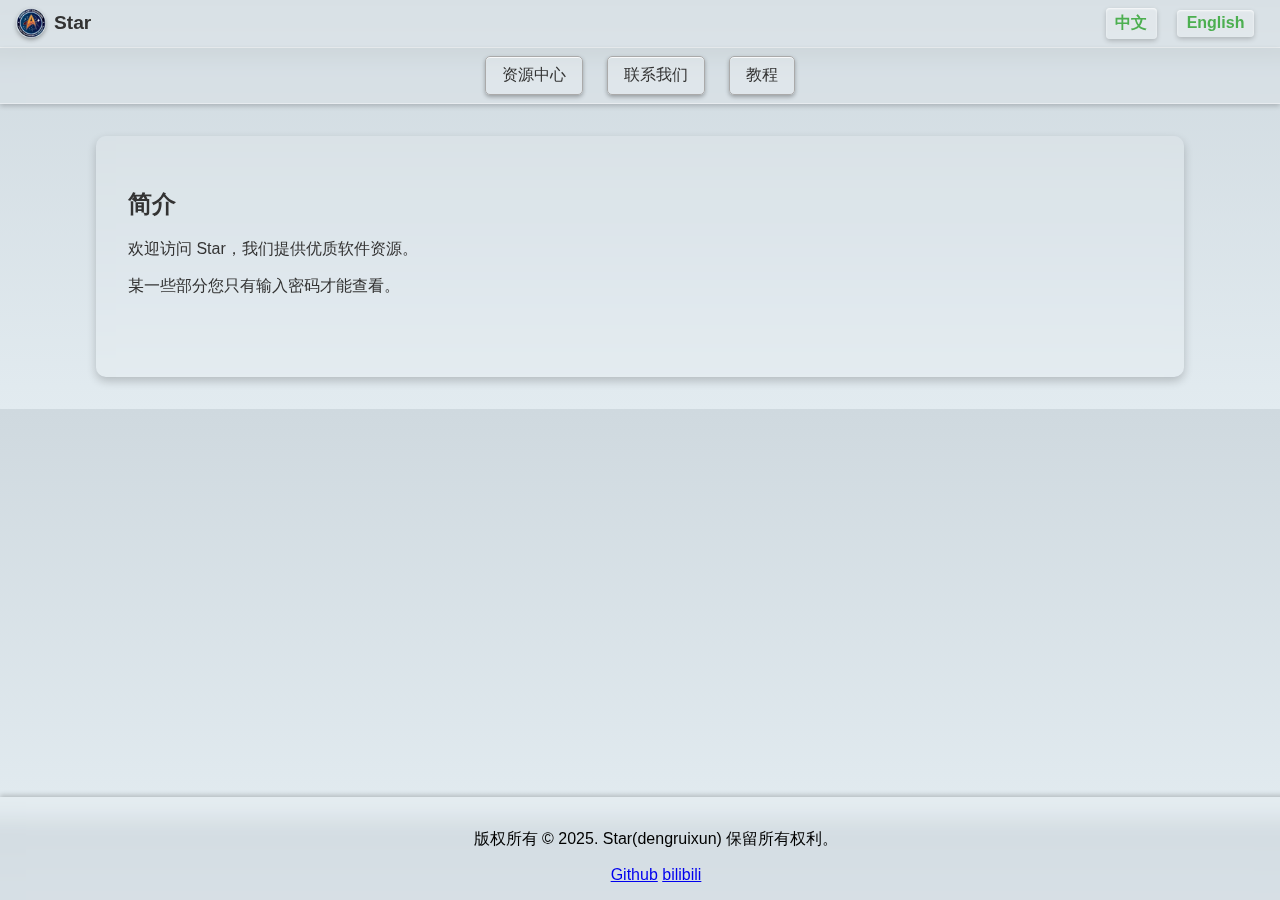
<file: index.html>
<!DOCTYPE html>
<html lang="en">
<head>
    <meta charset="UTF-8">
    <meta name="viewport" content="width=device-width, initial-scale=1.0">
    <title>Star</title>
    <link rel="stylesheet" href="./style.css">
    <script src="./script.js"></script>
</head>
<body>
    <header>
        <!-- Logo -->
        <a href="index.html" class="logo">
            <img src="background-removed.png" alt="Star Icon">
            <span>Star</span>
        </a>
        <!-- Language Switch -->
        <div class="language-switch">
            <a href="javascript:void(0)" onclick="switchLanguage('')">中文</a>
            <a href="javascript:void(0)" onclick="switchLanguage('lang-en')">English</a>
        </div>
    </header>
    <nav>
        <button onclick="navigateTo('Resource-Center.html')">
            <span class="cn">资源中心</span>
            <span class="en hidden">Resource Center</span>
        </button>
        <button onclick="navigateTo('Contact.html')">
            <span class="cn">联系我们</span>
            <span class="en hidden">Contact Us</span>
        </button>
        <button onclick="navigateTo('Tutorials.html')">
            <span class="cn">教程</span>
            <span class="en hidden">Tutorials</span>
        </button>
    </nav>
    <main>
        <section id="section1">
            <h2 class="cn">简介</h2>
            <h2 class="en hidden">Introduction</h2>
            <p class="cn">欢迎访问 Star，我们提供优质软件资源。</p>
            <p class="en hidden">Welcome to Star, where we provide high-quality software resources.</p>
            <p class="cn">某一些部分您只有输入密码才能查看。</p>
            <p class="en hidden">Some sections can only be viewed after entering a password.</p>
            </section>
    </main>
    <footer>
        <p class="cn">版权所有 &copy; 2025. Star(dengruixun) 保留所有权利。</p>
        <p class="en hidden">Copyright &copy; 2025. Star(dengruixun). All rights reserved.</p>
        <a href="https://github.com/xigou1834/Star-V1.0">Github</a>
        <a href="https://space.bilibili.com/3546717129542342">bilibili</a>
    </footer>
</body>
</html>
</file>
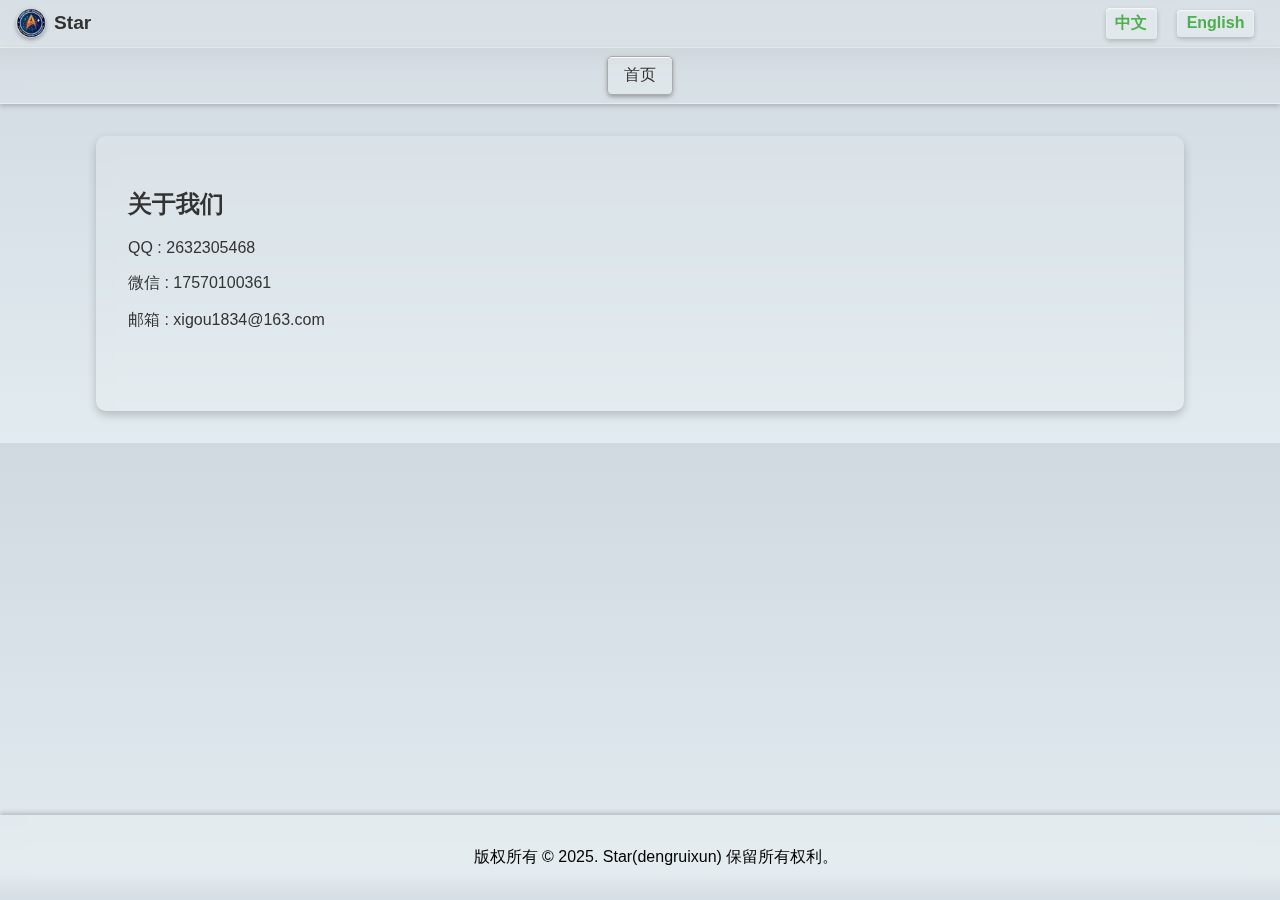
<file: Contact.html>
<!DOCTYPE html>
<html lang="en">
<head>
    <meta charset="UTF-8">
    <meta name="viewport" content="width=device-width, initial-scale=1.0">
    <title>Star</title>
    <link rel="stylesheet" href="./style.css">
    <script src="./script.js"></script>
</head>
<body>
    <header>
        <!-- Logo -->
        <a href="index.html" class="logo">
            <img src="background-removed.png" alt="Star Icon">
            <span>Star</span>
        </a>
        <!-- Language Switch -->
        <div class="language-switch">
            <a href="javascript:void(0)" onclick="switchLanguage('')">中文</a>
            <a href="javascript:void(0)" onclick="switchLanguage('lang-en')">English</a>
        </div>
    </header>
    <nav>
        <button onclick="navigateTo('index.html')">
            <span class="cn">首页</span>
            <span class="en hidden">Home</span>
        </button>
    </nav>
    <main>
        <section id="section1">
            <h2 class="cn">关于我们</h2>
            <h2 class="en hidden">Introduction</h2>
            <p class="cn">QQ : 2632305468</p>
            <p class="en hidden">QQ : 2632305468</p>
            <p class="cn">微信 : 17570100361</p>
            <p class="en hidden">WeChat : 17570100361</p>
            <p class="cn">邮箱 : xigou1834@163.com<EMAIL></p>
            <p class="en hidden">Email : xigou1834@163.com<EMAIL></p>
        </section>
    </main>
    <footer>
        <p class="cn">版权所有 &copy; 2025. Star(dengruixun) 保留所有权利。</p>
        <p class="en hidden">Copyright &copy; 2025. Star(dengruixun). All rights reserved.</p>
    </footer>
</body>
</html>
</file>
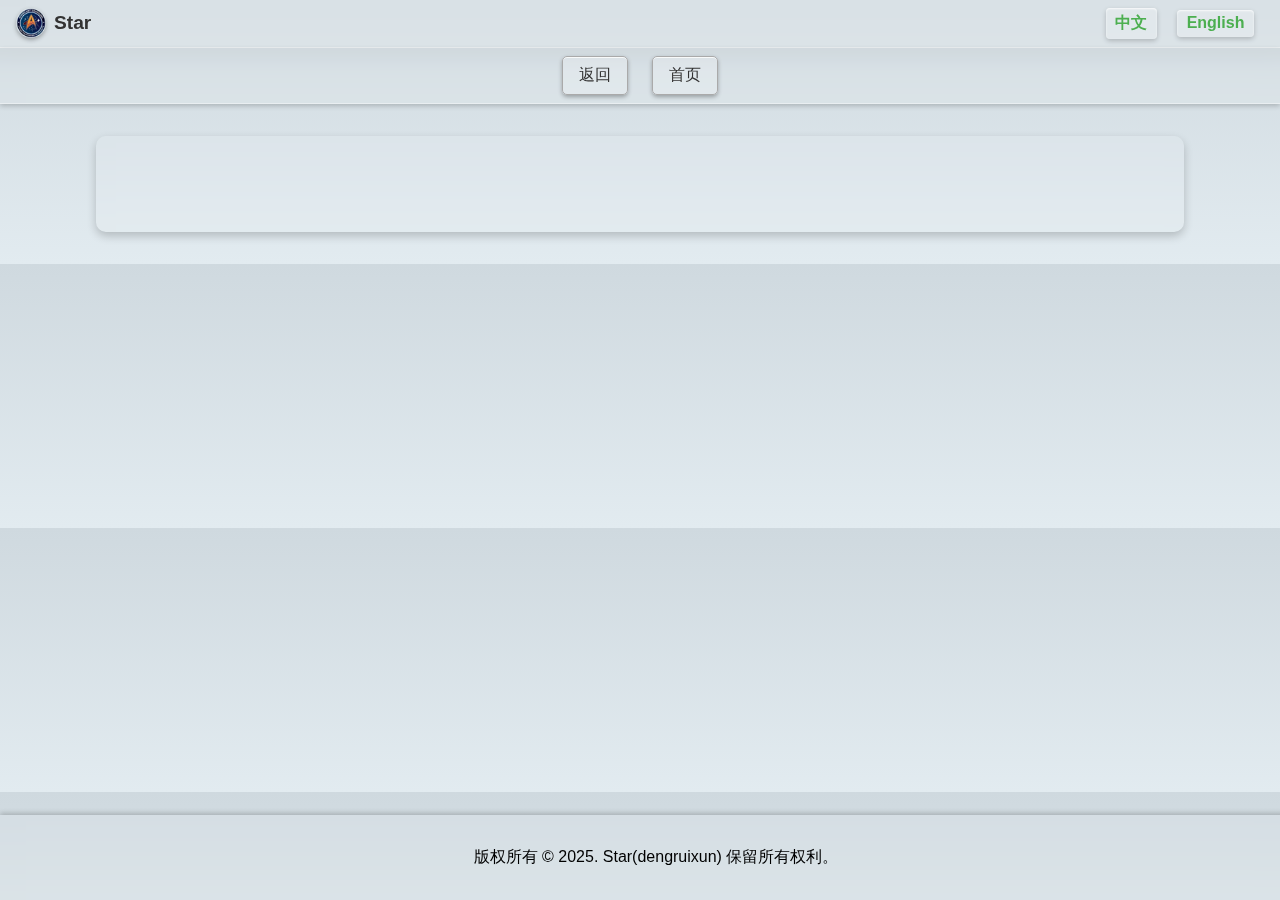
<file: E-books.html>
<!DOCTYPE html>
<html lang="en">
<head>
    <meta charset="UTF-8">
    <meta name="viewport" content="width=device-width, initial-scale=1.0">
    <title>Star</title>
    <link rel="stylesheet" href="./style.css">
    <script src="./script.js"></script>
</head>
<body>
    <header>
        <!-- Logo -->
        <a href="index.html" class="logo">
            <img src="background-removed.png" alt="Star Icon">
            <span>Star</span>
        </a>
        <!-- Language Switch -->
        <div class="language-switch">
            <a href="javascript:void(0)" onclick="switchLanguage('')">中文</a>
            <a href="javascript:void(0)" onclick="switchLanguage('lang-en')">English</a>
        </div>
    </header>
    <nav>
        <button onclick="navigateTo('Resource-Center.html')">
            <span class="cn">返回</span>
            <span class="en hidden">Back</span>
        </button>
        <button onclick="navigateTo('index.html')">
            <span class="cn">首页</span>
            <span class="en hidden">Home</span>
        </button>
    </nav>
    <main>
        <section id="section1">
        </section>
    </main>
    <footer>
        <p class="cn">版权所有 &copy; 2025. Star(dengruixun) 保留所有权利。</p>
        <p class="en hidden">Copyright &copy; 2025. Star(dengruixun). All rights reserved.</p>
    </footer>
</body>
</html>
</file>
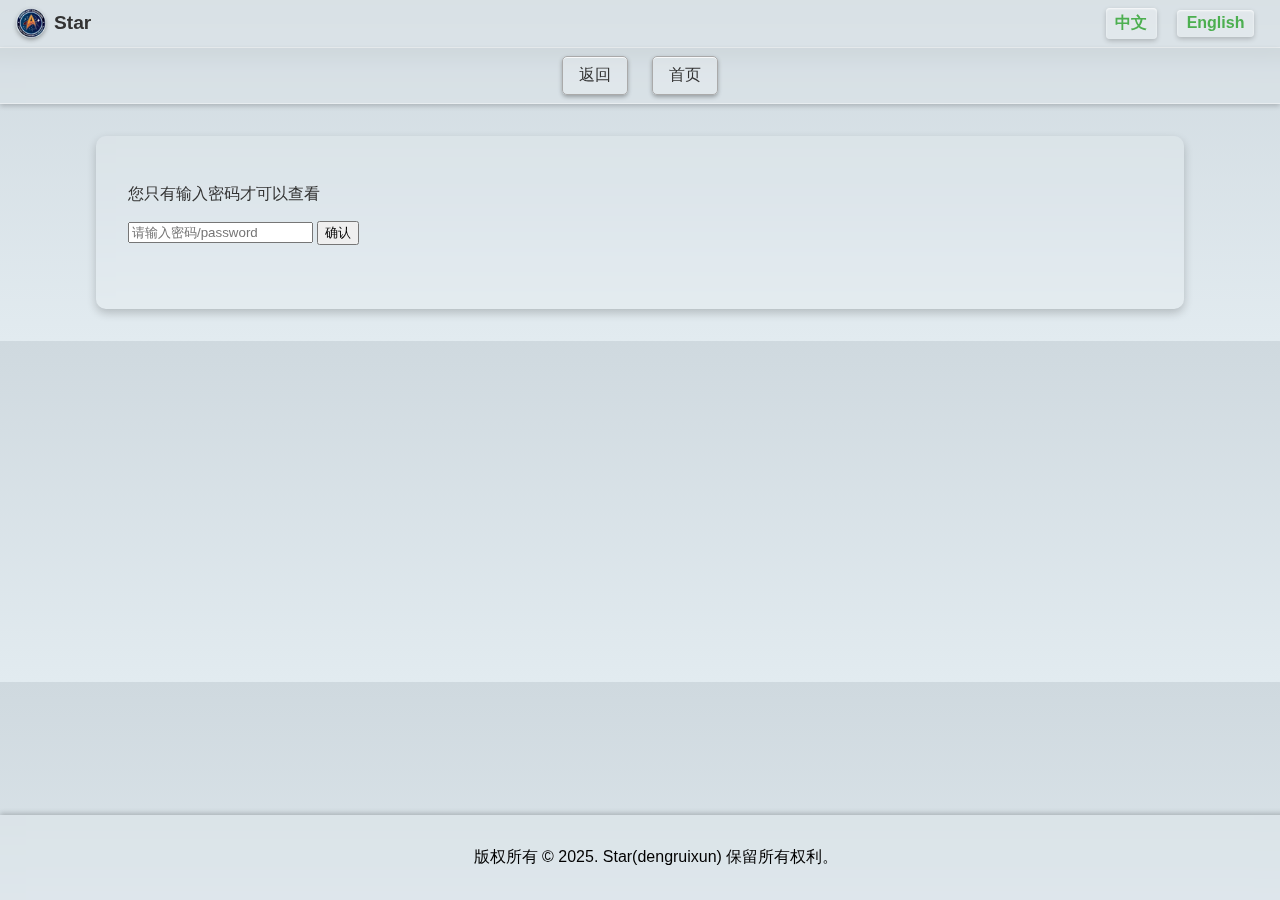
<file: Mac.html>
<!DOCTYPE html>
<html lang="en">
<head>
    <meta charset="UTF-8">
    <meta name="viewport" content="width=device-width, initial-scale=1.0">
    <title>Star</title>
    <link rel="stylesheet" href="./style.css">
    <script src="./script.js"></script>
</head>
<body>
    <header>
        <!-- Logo -->
        <a href="index.html" class="logo">
            <img src="background-removed.png" alt="Star Icon">
            <span>Star</span>
        </a>
        <!-- Language Switch -->
        <div class="language-switch">
            <a href="javascript:void(0)" onclick="switchLanguage('')">中文</a>
            <a href="javascript:void(0)" onclick="switchLanguage('lang-en')">English</a>
        </div>
    </header>
    <nav>
        <button onclick="navigateTo('Resource-Center.html')">
            <span class="cn">返回</span>
            <span class="en hidden">Back</span>
        </button>
        <button onclick="navigateTo('index.html')">
            <span class="cn">首页</span>
            <span class="en hidden">Home</span>
        </button>
    </nav>
    <main>
        <section id="section1">
            <p class="cn">您只有输入密码才可以查看</p>
            <p class="en hidden">You can only view it by entering the password</p>
            <!-- 密码输入框 -->
            <input type="password" id="passwordInput" placeholder="请输入密码/password">
            <button onclick="checkPassword()">
                <span class="cn">确认</span>
                <span class="en hidden">Confirm</span>
            </button>

            <!-- 隐藏的文本 -->
            <div id="hiddenText" style="display: none; margin-top: 10px; padding: 10px; border: 1px solid #ccc;">
                <p class="cn"></p>
                <p class="en hidden"></p>
            </div>
        </section>
    </main>
    <footer>
        <p class="cn">版权所有 &copy; 2025. Star(dengruixun) 保留所有权利。</p>
        <p class="en hidden">Copyright &copy; 2025. Star(dengruixun). All rights reserved.</p>
    </footer>
</body>
</html>
</file>
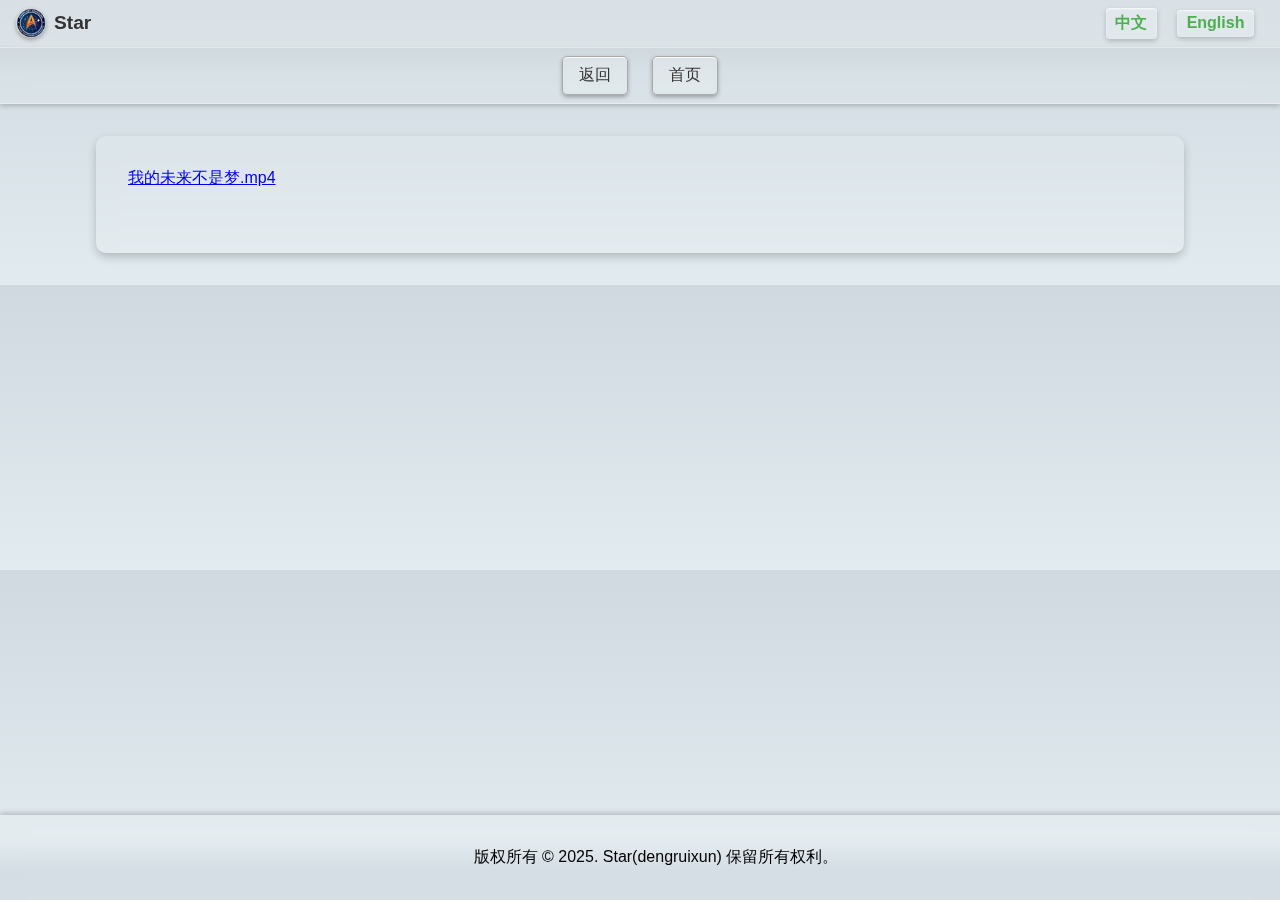
<file: Music.html>
<!DOCTYPE html>
<html lang="en">
<head>
    <meta charset="UTF-8">
    <meta name="viewport" content="width=device-width, initial-scale=1.0">
    <title>Star</title>
    <link rel="stylesheet" href="./style.css">
    <script src="./script.js"></script>
</head>
<body>
    <header>
        <!-- Logo -->
        <a href="index.html" class="logo">
            <img src="background-removed.png" alt="Star Icon">
            <span>Star</span>
        </a>
        <!-- Language Switch -->
        <div class="language-switch">
            <a href="javascript:void(0)" onclick="switchLanguage('')">中文</a>
            <a href="javascript:void(0)" onclick="switchLanguage('lang-en')">English</a>
        </div>
    </header>
    <nav>
        <button onclick="navigateTo('Resource-Center.html')">
            <span class="cn">返回</span>
            <span class="en hidden">Back</span>
        </button>
        <button onclick="navigateTo('index.html')">
            <span class="cn">首页</span>
            <span class="en hidden">Home</span>
        </button>
    </nav>
    <main>
        <section id="section1">
            <a href="D:\音乐\我的未来不是梦.mp4" download>我的未来不是梦.mp4</a>
        </section>
    </main>
    <footer>
        <p class="cn">版权所有 &copy; 2025. Star(dengruixun) 保留所有权利。</p>
        <p class="en hidden">Copyright &copy; 2025. Star(dengruixun). All rights reserved.</p>
    </footer>
</body>
</html>
</file>
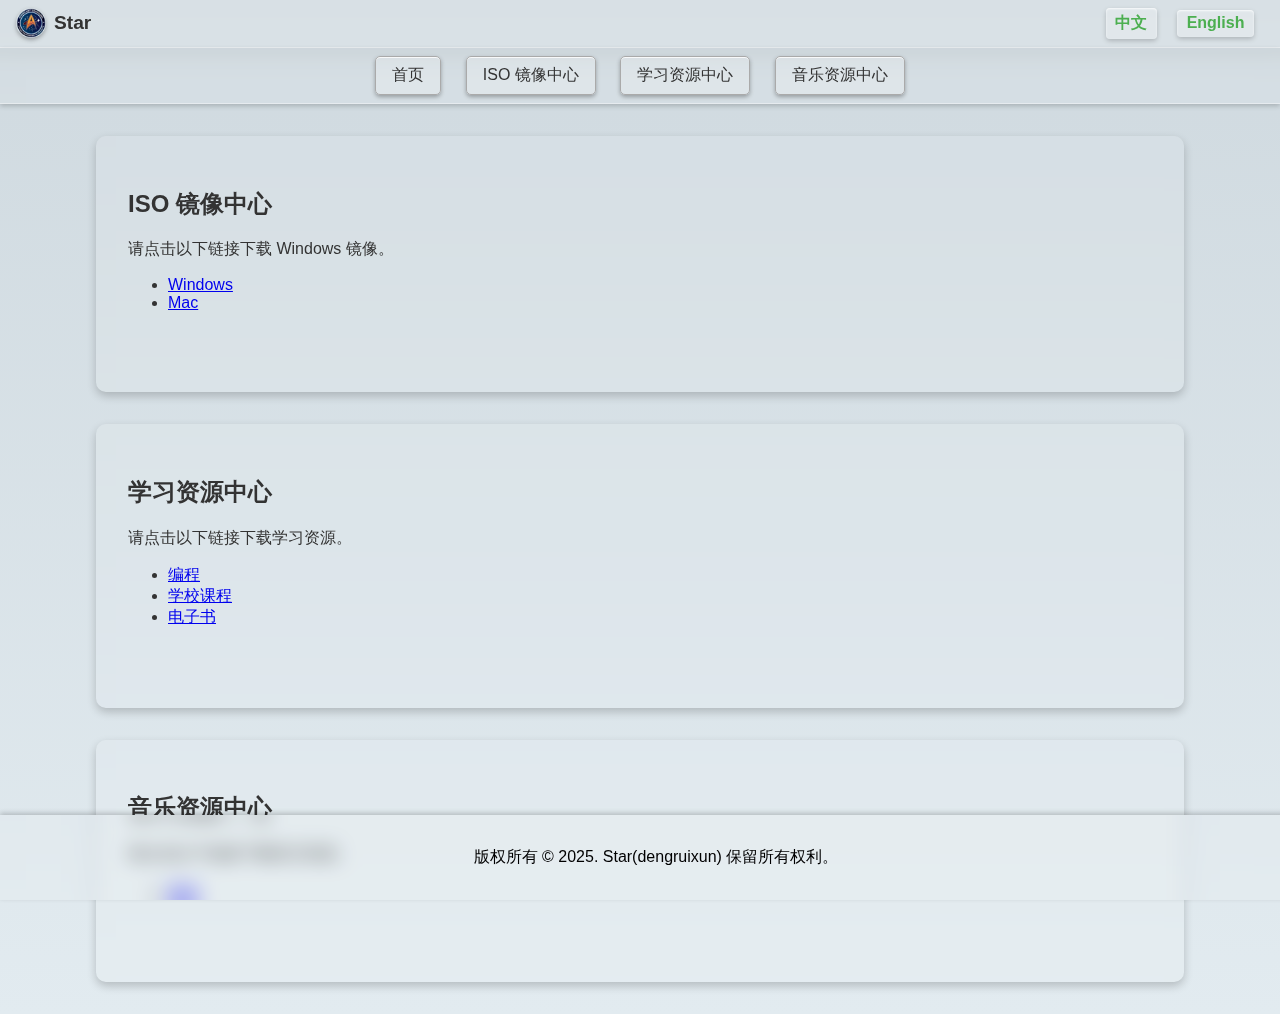
<file: Resource-Center.html>
<!DOCTYPE html>
<html lang="en">
<head>
    <meta charset="UTF-8">
    <meta name="viewport" content="width=device-width, initial-scale=1.0">
    <title>Star</title>
    <link rel="stylesheet" href="./style.css">
    <script src="./script.js"></script>
</head>
<body>
    <header>
        <a href="index.html" class="logo">
            <img src="background-removed.png" alt="Star Icon">
            <span>Star</span>
        </a>
        <div class="language-switch">
            <a href="javascript:void(0)" onclick="switchLanguage('')">中文</a>
            <a href="javascript:void(0)" onclick="switchLanguage('lang-en')">English</a>
        </div>
    </header>
    <nav>
        <button onclick="navigateTo('index.html')">
            <span class="cn">首页</span>
            <span class="en hidden">Home</span>
        </button>
        <button onclick="navigateTo('#section1')">
            <span class="cn">ISO 镜像中心</span>
            <span class="en hidden">ISO Image Center</span>
        </button>
        <button onclick="navigateTo('#section2')">
            <span class="cn">学习资源中心</span>
            <span class="en hidden">Learning Resource Center</span>
        </button>
        <button onclick="navigateTo('#section3')">
            <span class="cn">音乐资源中心</span>
            <span class="en hidden">Music Resource Center</span>
        </button>
    </nav>
    <main>
        <section id="section1">
            <h2 class="cn">ISO 镜像中心</h2>
            <h2 class="en hidden">ISO Image Center</h2>
            <p class="cn">请点击以下链接下载 Windows 镜像。</p>
            <p class="en hidden">Please click the link below to download Windows ISO images.</p>
            <ul>
                <li>
                    <a href="Windows.html" class="blue-button cn">Windows</a>
                    <a href="Windows.html" class="blue-button en hidden">Windows</a>
                </li>
                <li>
                    <a href="Mac.html" class="blue-button cn">Mac</a>
                    <a href="Mac.html" class="blue-button en hidden">Mac</a>
                </li>
            </ul>
        </section>
    </main>
    <main>
        <section id="section2">
            <h2 class="cn">学习资源中心</h2>
            <h2 class="en hidden">Learning Resource Center</h2>
            <p class="cn">请点击以下链接下载学习资源。</p>
            <p class="en hidden">Please click the link below to download learning resources.</p>
            <ul>
                <li>
                    <a href="Programming.html" class="cn">编程</a>
                    <a href="Programming.html" class="en hidden">Programming</a>
                </li>
                <li>
                    <a href="School-Courses.html" class="cn">学校课程</a>
                    <a href="School-Courses.html" class="en hidden">School Courses</a>
                </li>
                <li>
                    <a href="E-books.html" class="cn">电子书</a>
                    <a href="E-books.html" class="en hidden">E-books</a>
                </li>
            </ul>
        </section>
    </main>
    <main>
        <section id="section3">
            <h2 class="cn">音乐资源中心</h2>
            <h2 class="en hidden">Music Resource Center</h2>
            <p class="cn">请点击以下链接下载音乐资源。</p>
            <p class="en hidden">Please click the link below to download learning resources.</p>
            <ul>
                <li>
                    <a href="Music.html" class="blue-button cn">音乐</a>
                    <a href="Music.html" class="blue-button en hidden">Music</a>
                </li>
            </ul>
        </section>
    </main>
    <footer>
        <p class="cn">版权所有 &copy; 2025. Star(dengruixun) 保留所有权利。</p>
        <p class="en hidden">Copyright &copy; 2025. Star(dengruixun). All rights reserved.</p>
    </footer>
</body>
</html>
</file>
<file: style.css>
body {
    font-family: 'Arial', sans-serif;
    margin: 0;
    padding: 0;
    background: linear-gradient(180deg, #cfd9df, #e2ebf0); /* 背景渐变 */
    color: #333;
    overflow-x: hidden; /* 防止横向滚动条 */
}

header {
    background: rgba(255, 255, 255, 0.1); /* 全透明背景 */
    border-bottom: 1px solid rgba(255, 255, 255, 0.5); /* 微弱边框 */
    backdrop-filter: blur(10px); /* 模糊玻璃质感 */
    color: white;
    padding: 0.5rem 1rem;
    display: flex;
    align-items: center;
    justify-content: space-between;
    box-shadow: 0 2px 5px rgba(0, 0, 0, 0.2); /* 下方阴影 */
    transition: background-color 0.3s ease-in-out;
}

header:hover {
    background: rgba(255, 255, 255, 0.2); /* 悬停时透明背景更亮 */
}

header .logo {
    display: flex;
    align-items: center;
    text-decoration: none;
    color: #333;
    font-size: 1.2rem;
    font-weight: bold;
    transition: transform 0.3s ease-in-out;
}

header .logo:hover {
    transform: scale(1.1); /* 悬停放大效果 */
}

header .logo img {
    width: 30px;
    height: 30px;
    margin-right: 0.5rem;
    border-radius: 50%;
    box-shadow: 0 2px 4px rgba(0, 0, 0, 0.3);
    transition: transform 0.3s ease, box-shadow 0.3s ease;
}

header .logo img:hover {
    transform: rotate(360deg); /* 图标旋转动画 */
    box-shadow: 0 4px 8px rgba(0, 0, 0, 0.5); /* 增强阴影 */
}

.language-switch {
    display: flex;
    align-items: center;
}

.language-switch a {
    margin: 0 10px;
    color: #4CAF50;
    text-decoration: none;
    font-weight: bold;
    background: rgba(255, 255, 255, 0.2); /* 按钮背景透明 */
    padding: 0.3rem 0.6rem;
    border-radius: 4px;
    box-shadow: inset 0 1px 2px rgba(255, 255, 255, 0.8), 0 2px 5px rgba(0, 0, 0, 0.2);
    transition: background 0.3s ease-in-out, transform 0.3s ease-in-out;
}

.language-switch a:hover {
    text-decoration: underline;
    background: rgba(255, 255, 255, 0.4); /* 悬停时增强透明背景 */
    transform: translateY(-3px); /* 按钮轻微上移 */
}

nav {
    background: rgba(255, 255, 255, 0.1); /* 全透明背景 */
    color: white;
    padding: 0.5rem;
    text-align: center;
    backdrop-filter: blur(10px);
    border-bottom: 1px solid rgba(255, 255, 255, 0.4); /* 微弱边框 */
    box-shadow: 0 2px 5px rgba(0, 0, 0, 0.2); /* 阴影增强立体感 */
}

nav button {
    background: rgba(255, 255, 255, 0.2); /* 按钮透明背景 */
    border: 1px solid #aaa;
    padding: 0.5rem 1rem;
    color: #333;
    margin: 0 10px;
    border-radius: 5px;
    cursor: pointer;
    font-size: 1rem;
    box-shadow: inset 0 1px rgba(255, 255, 255, 0.8), 0 2px 4px rgba(0, 0, 0, 0.3);
    transition: background 0.3s ease-in-out, box-shadow 0.3s ease-in-out, transform 0.3s ease-in-out;
}

nav button:hover {
    background: rgba(255, 255, 255, 0.3); /* 悬停透明背景更亮 */
    border-color: #888;
    box-shadow: 0 4px 8px rgba(0, 0, 0, 0.4); /* 按钮阴影更强 */
    transform: translateY(-3px); /* 悬停轻微浮起 */
}

body > nav > a {
    color: #333;
}

main {
    padding: 2rem;
    padding-bottom: 4rem; /* 增加底部内边距，避免被footer遮挡 */
    background: rgba(255, 255, 255, 0.1); 
    border-radius: 10px;
    margin: 2rem auto;
    max-width: 80%;
    box-shadow: 0 4px 10px rgba(0, 0, 0, 0.2); 
    backdrop-filter: blur(8px);
    animation: fadeIn 1.5s ease;
}

footer {
    background: rgba(255, 255, 255, 0.1); 
    color: black;
    text-align: center;
    padding: 1rem;
    position: fixed;
    bottom: 0;
    width: 100%;
    box-shadow: 0 -2px 5px rgba(0, 0, 0, 0.2); 
    backdrop-filter: blur(10px);
    animation: slideIn 1s ease;
}

.hidden {
    display: none;
}

.lang-en .cn {
    display: none;
}

.lang-en .en {
    display: block;
}

/* 动画效果 */
@keyframes fadeIn {
    from {
        opacity: 0;
        transform: translateY(20px);
    }
    to {
        opacity: 1;
        transform: translateY(0);
    }
}

@keyframes slideIn {
    from {
        transform: translateY(100%);
    }
    to {
        transform: translateY(0);
    }
}
</file>
